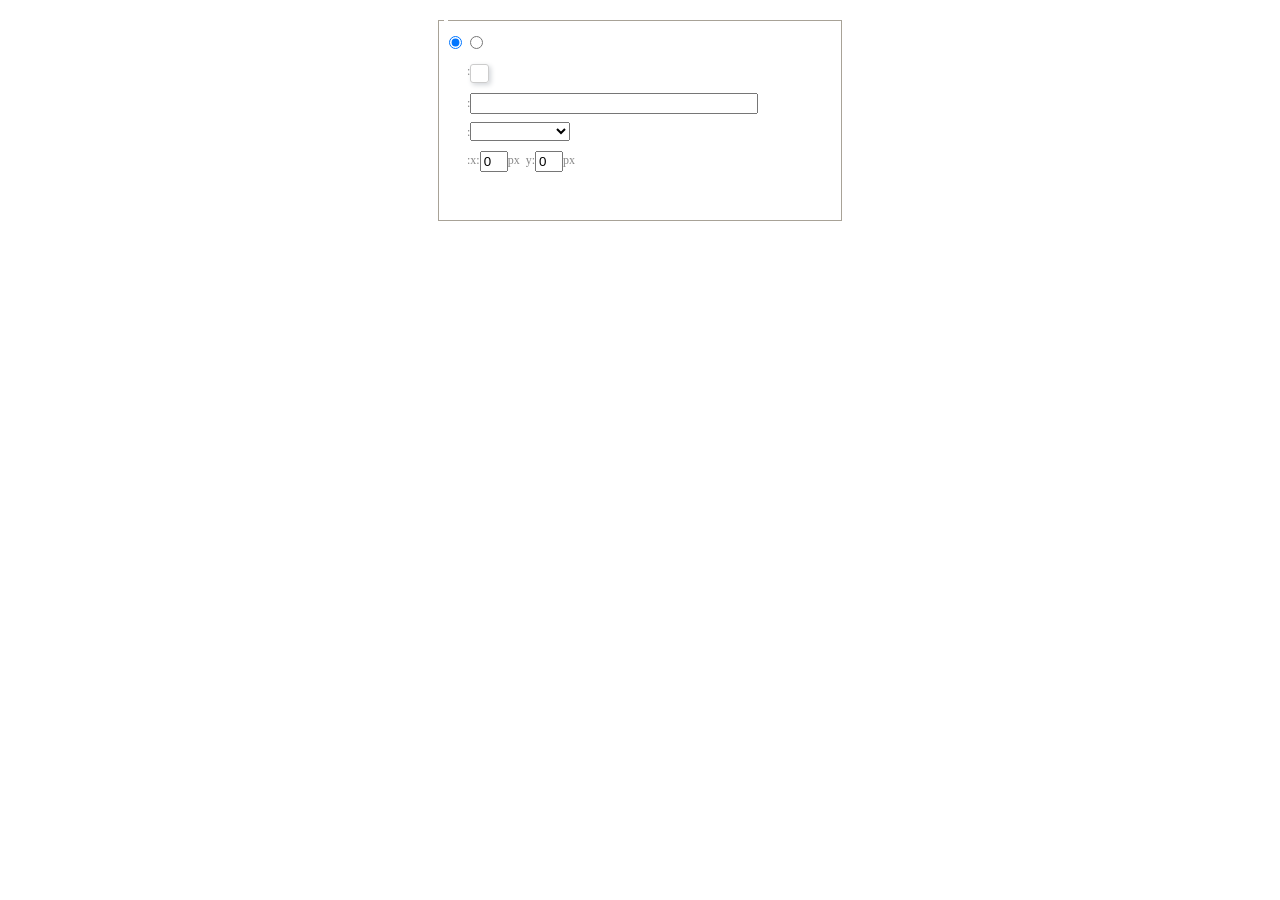
<file: untitled/static/dialogs/background/background.html>
<!DOCTYPE HTML>
<html>
<head>
    <meta http-equiv="Content-Type" content="text/html;charset=utf-8"/>
    <script type="text/javascript" src="../internal.js"></script>
    <link rel="stylesheet" type="text/css" href="background.css">
</head>
<body>
    <div id="bg_container" class="wrapper">
        <div id="tabHeads" class="tabhead">
            <span class="focus" data-content-id="normal"><var id="lang_background_normal"></var></span>
            <span class="" data-content-id="imgManager"><var id="lang_background_local"></var></span>
        </div>
        <div id="tabBodys" class="tabbody">
            <div id="normal" class="panel focus">
                <fieldset class="bgarea">
                    <legend><var id="lang_background_set"></var></legend>
                    <div class="content">
                        <div>
                            <label><input id="nocolorRadio" class="iptradio" type="radio" name="t" value="none" checked="checked"><var id="lang_background_none"></var></label>
                            <label><input id="coloredRadio" class="iptradio" type="radio" name="t" value="color"><var id="lang_background_colored"></var></label>
                        </div>
                        <div class="wrapcolor pl">
                            <div class="color">
                                <var id="lang_background_color"></var>:
                            </div>
                            <div id="colorPicker"></div>
                            <div class="clear"></div>
                        </div>
                        <div class="wrapcolor pl">
                            <label><var id="lang_background_netimg"></var>:</label><input class="txt" type="text" id="url">
                        </div>
                        <div id="alignment" class="alignment">
                            <var id="lang_background_align"></var>:<select id="repeatType">
                                <option value="center"></option>
                                <option value="repeat-x"></option>
                                <option value="repeat-y"></option>
                                <option value="repeat"></option>
                                <option value="self"></option>
                            </select>
                        </div>
                        <div id="custom" >
                            <var id="lang_background_position"></var>:x:<input type="text" size="1" id="x" maxlength="4" value="0">px&nbsp;&nbsp;y:<input type="text" size="1" id="y" maxlength="4" value="0">px
                        </div>
                    </div>
                </fieldset>

            </div>
            <div id="imgManager" class="panel">
                <div id="imageList" style=""></div>
            </div>
        </div>
    </div>
    <script type="text/javascript" src="background.js"></script>
</body>
</html>
</file>
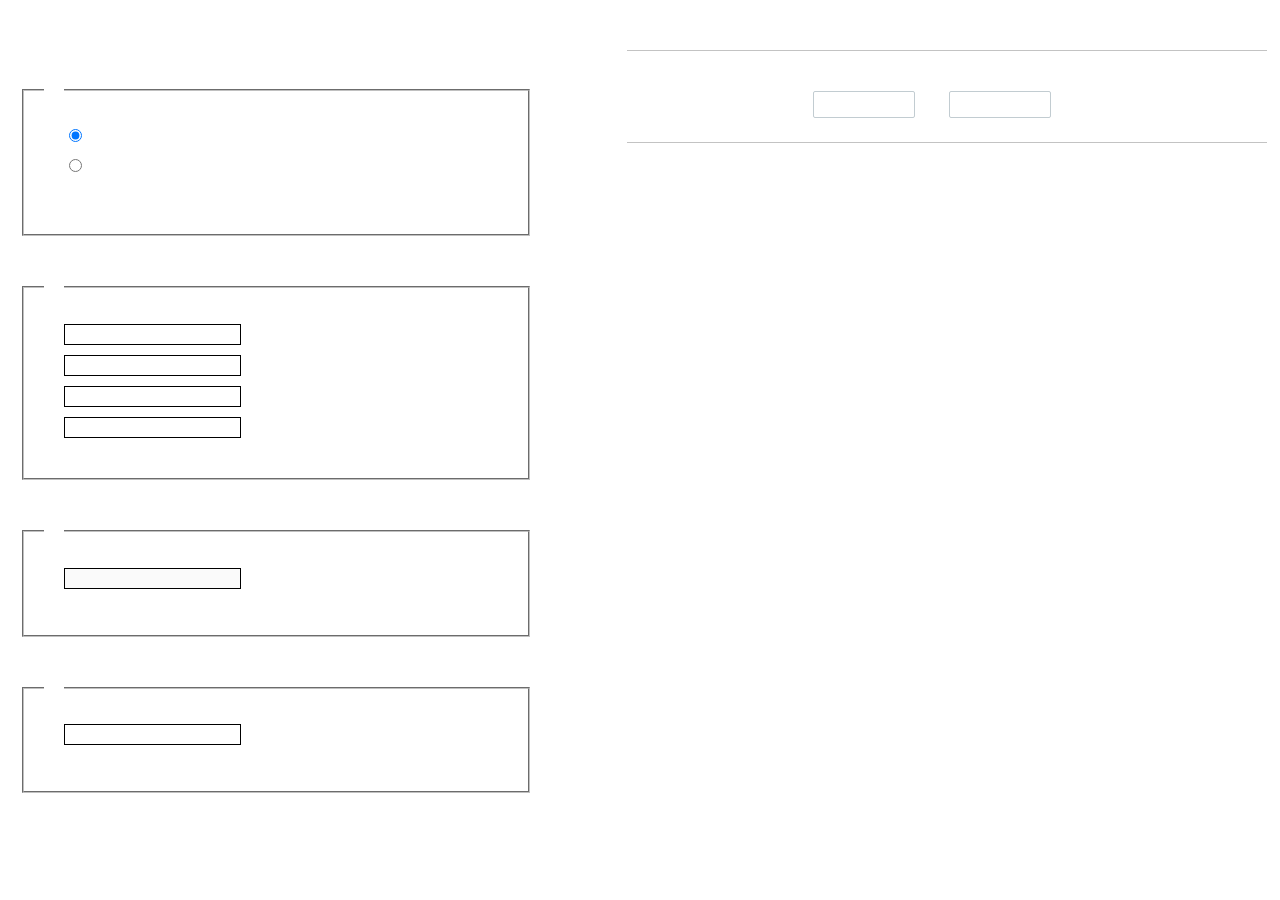
<file: untitled/static/dialogs/charts/charts.html>
<!DOCTYPE html>
<html>
    <head>
        <title>chart</title>
        <meta chartset="utf-8">
        <link rel="stylesheet" type="text/css" href="charts.css">
        <script type="text/javascript" src="../internal.js"></script>
    </head>
    <body>
        <div class="main">
            <div class="table-view">
                <h3><var id="lang_data_source"></var></h3>
                <div id="tableContainer" class="table-container"></div>
                <h3><var id="lang_chart_format"></var></h3>
                <form name="data-form">
                    <div class="charts-format">
                        <fieldset>
                            <legend><var id="lang_data_align"></var></legend>
                            <div class="format-item-container">
                                <label>
                                    <input type="radio" class="format-ctrl not-pie-item" name="charts-format" value="1" checked="checked">
                                    <var id="lang_chart_align_same"></var>
                                </label>
                                <label>
                                    <input type="radio" class="format-ctrl not-pie-item" name="charts-format" value="-1">
                                    <var id="lang_chart_align_reverse"></var>
                                </label>
                                <br>
                            </div>
                        </fieldset>
                        <fieldset>
                            <legend><var id="lang_chart_title"></var></legend>
                            <div class="format-item-container">
                                <label>
                                    <var id="lang_chart_main_title"></var><input type="text" name="title" class="data-item">
                                </label>
                                <label>
                                    <var id="lang_chart_sub_title"></var><input type="text" name="sub-title" class="data-item not-pie-item">
                                </label>
                                <label>
                                    <var id="lang_chart_x_title"></var><input type="text" name="x-title" class="data-item not-pie-item">
                                </label>
                                <label>
                                    <var id="lang_chart_y_title"></var><input type="text" name="y-title" class="data-item not-pie-item">
                                </label>
                            </div>
                        </fieldset>
                        <fieldset>
                            <legend><var id="lang_chart_tip"></var></legend>
                            <div class="format-item-container">
                                <label>
                                    <var id="lang_cahrt_tip_prefix"></var>
                                    <input type="text" id="tipInput" name="tip" class="data-item" disabled="disabled">
                                </label>
                                <p><var id="lang_cahrt_tip_description"></var></p>
                            </div>
                        </fieldset>
                        <fieldset>
                            <legend><var id="lang_chart_data_unit"></var></legend>
                            <div class="format-item-container">
                                <label><var id="lang_chart_data_unit_title"></var><input type="text" name="unit" class="data-item"></label>
                                <p><var id="lang_chart_data_unit_description"></var></p>
                            </div>
                        </fieldset>
                    </div>
                </form>
            </div>
            <div class="charts-view">
                <div id="chartsContainer" class="charts-container"></div>
                <div id="chartsType" class="charts-type">
                    <h3><var id="lang_chart_type"></var></h3>
                    <div class="scroll-view">
                        <div class="scroll-container">
                            <div id="scrollBed" class="scroll-bed"></div>
                        </div>
                        <div id="buttonContainer" class="button-container">
                            <a href="#" data-title="prev"><var id="lang_prev_btn"></var></a>
                            <a href="#" data-title="next"><var id="lang_next_btn"></var></a>
                        </div>
                    </div>
                </div>
            </div>
        </div>
        <script src="../../third-party/jquery-1.10.2.min.js"></script>
        <script src="../../third-party/highcharts/highcharts.js"></script>
        <script src="chart.config.js"></script>
        <script src="charts.js"></script>
    </body>
</html>
</file>
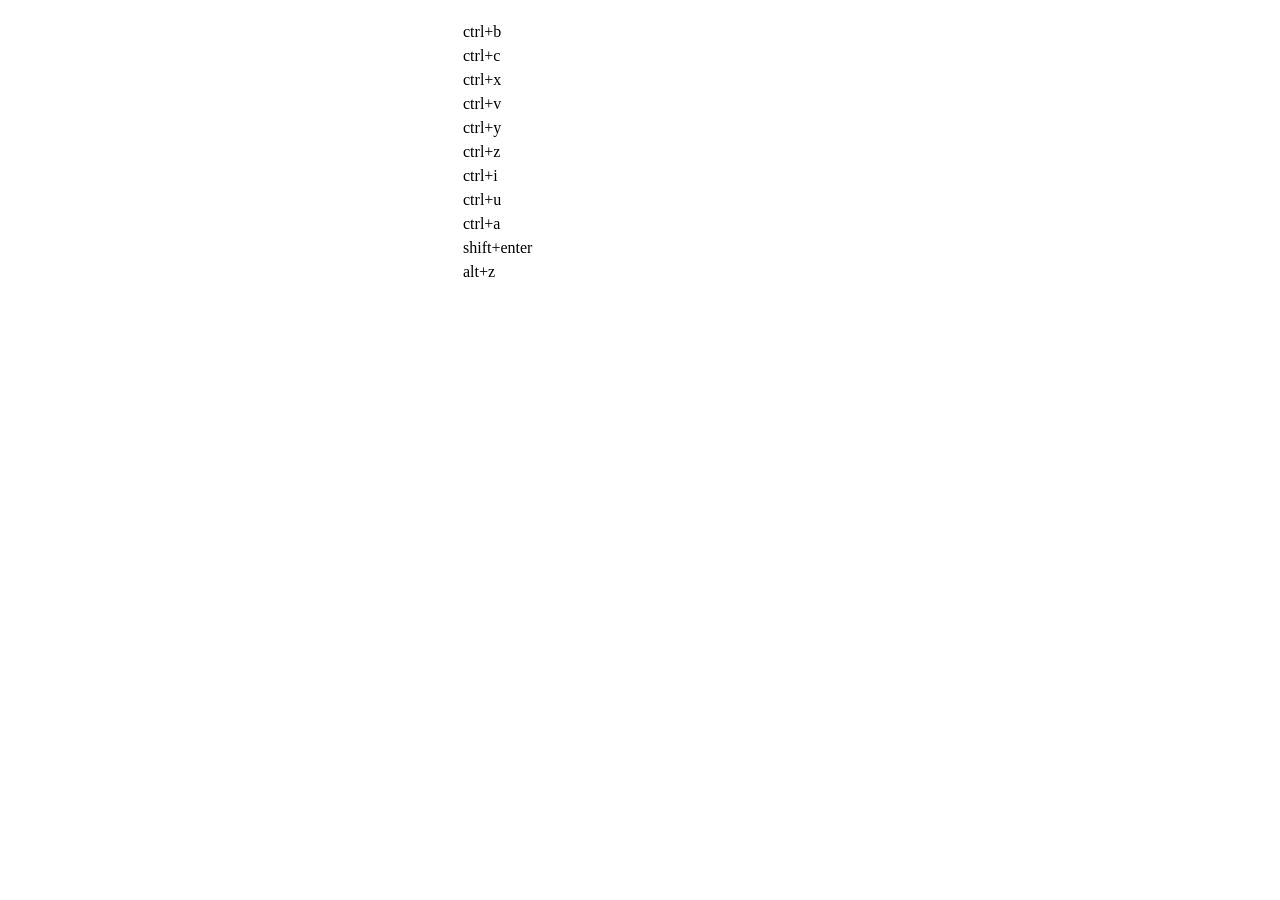
<file: untitled/static/dialogs/help/help.html>
<!DOCTYPE HTML PUBLIC "-//W3C//DTD HTML 4.01 Transitional//EN"
        "http://www.w3.org/TR/html4/loose.dtd">
<html>
<head>
    <title>帮助</title>
    <meta content="text/html; charset=utf-8" http-equiv="Content-Type"/>
    <script type="text/javascript" src="../internal.js"></script>
    <link rel="stylesheet" type="text/css" href="help.css">
</head>
<body>
<div class="wrapper" id="helptab">
    <div id="tabHeads" class="tabhead">
        <span class="focus" tabsrc="about"><var id="lang_input_about"></var></span>
        <span tabsrc="shortcuts"><var id="lang_input_shortcuts"></var></span>
    </div>
    <div id="tabBodys" class="tabbody">
        <div id="about" class="panel">
            <h1>UEditor</h1>
            <p id="version"></p>
            <p><var id="lang_input_introduction"></var></p>
        </div>
        <div id="shortcuts" class="panel">
            <table>
                <thead>
                <tr>
                    <td><var id="lang_Txt_shortcuts"></var></td>
                    <td><var id="lang_Txt_func"></var></td>
                </tr>
                </thead>
                <tbody>
                <tr>
                    <td>ctrl+b</td>
                    <td><var id="lang_Txt_bold"></var></td>
                </tr>
                <tr>
                    <td>ctrl+c</td>
                    <td><var id="lang_Txt_copy"></var></td>
                </tr>
                <tr>
                    <td>ctrl+x</td>
                    <td><var id="lang_Txt_cut"></var></td>
                </tr>
                <tr>
                    <td>ctrl+v</td>
                    <td><var id="lang_Txt_Paste"></var></td>
                </tr>
                <tr>
                    <td>ctrl+y</td>
                    <td><var id="lang_Txt_undo"></var></td>
                </tr>
                <tr>
                    <td>ctrl+z</td>
                    <td><var id="lang_Txt_redo"></var></td>
                </tr>
                <tr>
                    <td>ctrl+i</td>
                    <td><var id="lang_Txt_italic"></var></td>
                </tr>
                <tr>
                    <td>ctrl+u</td>
                    <td><var id="lang_Txt_underline"></var></td>
                </tr>
                <tr>
                    <td>ctrl+a</td>
                    <td><var id="lang_Txt_selectAll"></var></td>
                </tr>
                <tr>
                    <td>shift+enter</td>
                    <td><var id="lang_Txt_visualEnter"></var></td>
                </tr>
                <tr>
                    <td>alt+z</td>
                    <td><var id="lang_Txt_fullscreen"></var></td>
                </tr>
                </tbody>
            </table>
        </div>
    </div>
</div>
<script type="text/javascript" src="help.js"></script>
</body>
</html>
</file>
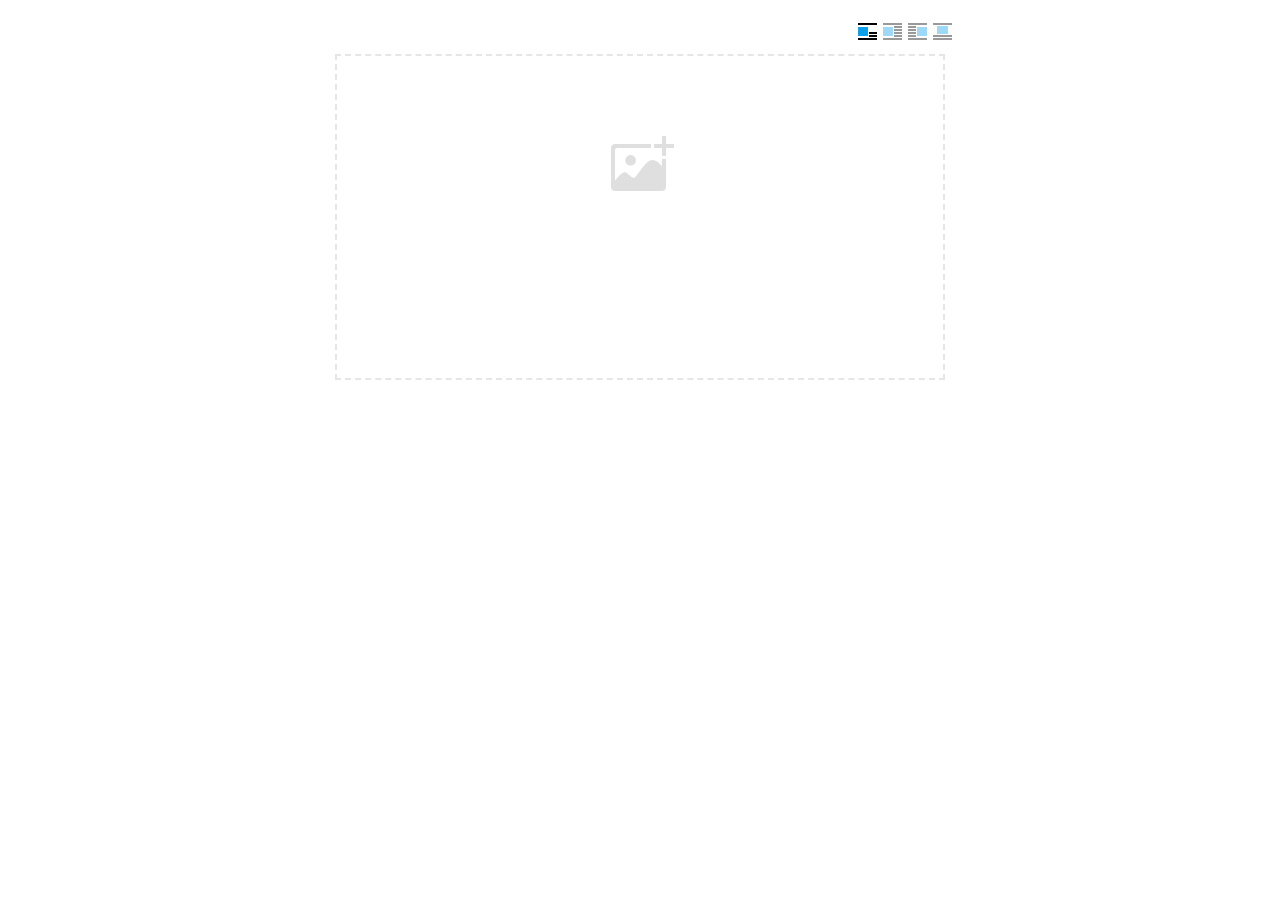
<file: untitled/static/dialogs/image/image.html>
<!doctype html>
<html>
<head>
    <meta charset="UTF-8">
    <title>ueditor图片对话框</title>
    <script type="text/javascript" src="../internal.js"></script>

    <!-- jquery -->
    <script type="text/javascript" src="../../third-party/jquery-1.10.2.min.js"></script>

    <!-- webuploader -->
    <script src="../../third-party/webuploader/webuploader.min.js"></script>
    <link rel="stylesheet" type="text/css" href="../../third-party/webuploader/webuploader.css">

    <!-- image dialog -->
    <link rel="stylesheet" href="image.css" type="text/css" />
</head>
<body>

    <div class="wrapper">
        <div id="tabhead" class="tabhead">
            <span class="tab" data-content-id="remote"><var id="lang_tab_remote"></var></span>
            <span class="tab focus" data-content-id="upload"><var id="lang_tab_upload"></var></span>
            <span class="tab" data-content-id="online"><var id="lang_tab_online"></var></span>
            <span class="tab" data-content-id="search"><var id="lang_tab_search"></var></span>
        </div>
        <div class="alignBar">
            <label class="algnLabel"><var id="lang_input_align"></var></label>
                    <span id="alignIcon">
                        <span id="noneAlign" class="none-align focus" data-align="none"></span>
                        <span id="leftAlign" class="left-align" data-align="left"></span>
                        <span id="rightAlign" class="right-align" data-align="right"></span>
                        <span id="centerAlign" class="center-align" data-align="center"></span>
                    </span>
            <input id="align" name="align" type="hidden" value="none"/>
        </div>
        <div id="tabbody" class="tabbody">

            <!-- 远程图片 -->
            <div id="remote" class="panel">
                <div class="top">
                    <div class="row">
                        <label for="url"><var id="lang_input_url"></var></label>
                        <span><input class="text" id="url" type="text"/></span>
                    </div>
                </div>
                <div class="left">
                    <div class="row">
                        <label><var id="lang_input_size"></var></label>
                        <span><var id="lang_input_width">&nbsp;&nbsp;</var><input class="text" type="text" id="width"/>px </span>
                        <span><var id="lang_input_height">&nbsp;&nbsp;</var><input class="text" type="text" id="height"/>px </span>
                        <span><input id="lock" type="checkbox" disabled="disabled"><span id="lockicon"></span></span>
                    </div>
                    <div class="row">
                        <label><var id="lang_input_border"></var></label>
                        <span><input class="text" type="text" id="border"/>px </span>
                    </div>
                    <div class="row">
                        <label><var id="lang_input_vhspace"></var></label>
                        <span><input class="text" type="text" id="vhSpace"/>px </span>
                    </div>
                    <div class="row">
                        <label><var id="lang_input_title"></var></label>
                        <span><input class="text" type="text" id="title"/></span>
                    </div>
                </div>
                <div class="right"><div id="preview"></div></div>
            </div>

            <!-- 上传图片 -->
            <div id="upload" class="panel focus">
                <div id="queueList" class="queueList">
                    <div class="statusBar element-invisible">
                        <div class="progress">
                            <span class="text">0%</span>
                            <span class="percentage"></span>
                        </div><div class="info"></div>
                        <div class="btns">
                            <div id="filePickerBtn"></div>
                            <div class="uploadBtn"><var id="lang_start_upload"></var></div>
                        </div>
                    </div>
                    <div id="dndArea" class="placeholder">
                        <div class="filePickerContainer">
                            <div id="filePickerReady"></div>
                        </div>
                    </div>
                    <ul class="filelist element-invisible">
                        <li id="filePickerBlock" class="filePickerBlock"></li>
                    </ul>
                </div>
            </div>

            <!-- 在线图片 -->
            <div id="online" class="panel">
                <div id="imageList"><var id="lang_imgLoading"></var></div>
            </div>

            <!-- 搜索图片 -->
            <div id="search" class="panel">
                <div class="searchBar">
                    <input id="searchTxt" class="searchTxt text" type="text" />
                    <select id="searchType" class="searchType">
                        <option value="&s=4&z=0"></option>
                        <option value="&s=1&z=19"></option>
                        <option value="&s=2&z=0"></option>
                        <option value="&s=3&z=0"></option>
                    </select>
                    <input id="searchReset" type="button"  />
                    <input id="searchBtn" type="button"  />
                </div>
                <div id="searchList" class="searchList"><ul id="searchListUl"></ul></div>
            </div>

        </div>
    </div>
    <script type="text/javascript" src="image.js"></script>

</body>
</html>
</file>
<file: untitled/static/dialogs/background/background.css>
.wrapper{ width: 424px;margin: 10px auto; zoom:1;position: relative}
.tabbody{height:225px;}
.tabbody .panel { position: absolute;width:100%; height:100%;background: #fff; display: none;}
.tabbody .focus { display: block;}

body{font-size: 12px;color: #888;overflow: hidden;}
input,label{vertical-align:middle}
.clear{clear: both;}
.pl{padding-left: 18px;padding-left: 23px\9;}

#imageList {width: 420px;height: 215px;margin-top: 10px;overflow: hidden;overflow-y: auto;}
#imageList div {float: left;width: 100px;height: 95px;margin: 5px 10px;}
#imageList img {cursor: pointer;border: 2px solid white;}

.bgarea{margin: 10px;padding: 5px;height: 84%;border: 1px solid #A8A297;}
.content div{margin: 10px 0 10px 5px;}
.content .iptradio{margin: 0px 5px 5px 0px;}
.txt{width:280px;}

.wrapcolor{height: 19px;}
div.color{float: left;margin: 0;}
#colorPicker{width: 17px;height: 17px;border: 1px solid #CCC;display: inline-block;border-radius: 3px;box-shadow: 2px 2px 5px #D3D6DA;margin: 0;float: left;}
div.alignment,#custom{margin-left: 23px;margin-left: 28px\9;}
#custom input{height: 15px;min-height: 15px;width:20px;}
#repeatType{width:100px;}


/* 图片管理样式 */
#imgManager {
    width: 100%;
    height: 225px;
}
#imgManager #imageList{
    width: 100%;
    overflow-x: hidden;
    overflow-y: auto;
}
#imgManager ul {
    display: block;
    list-style: none;
    margin: 0;
    padding: 0;
}
#imgManager li {
    float: left;
    display: block;
    list-style: none;
    padding: 0;
    width: 113px;
    height: 113px;
    margin: 9px 0 0 19px;
    background-color: #eee;
    overflow: hidden;
    cursor: pointer;
    position: relative;
}
#imgManager li.clearFloat {
    float: none;
    clear: both;
    display: block;
    width:0;
    height:0;
    margin: 0;
    padding: 0;
}
#imgManager li img {
    cursor: pointer;
}
#imgManager li .icon {
    cursor: pointer;
    width: 113px;
    height: 113px;
    position: absolute;
    top: 0;
    left: 0;
    z-index: 2;
    border: 0;
    background-repeat: no-repeat;
}
#imgManager li .icon:hover {
    width: 107px;
    height: 107px;
    border: 3px solid #1094fa;
}
#imgManager li.selected .icon {
    background-image: url(images/success.png);
    background-position: 75px 75px;
}
#imgManager li.selected .icon:hover {
    width: 107px;
    height: 107px;
    border: 3px solid #1094fa;
    background-position: 72px 72px;
}
</file>
<file: untitled/static/dialogs/charts/charts.css>
html, body {
    width: 100%;
    height: 100%;
    margin: 0;
    padding: 0;
    overflow-x: hidden;
}

.main {
    width: 100%;
    overflow: hidden;
}

.table-view {
    height: 100%;
    float: left;
    margin: 20px;
    width: 40%;
}

.table-view .table-container {
    width: 100%;
    margin-bottom: 50px;
    overflow: scroll;
}

.table-view th {
    padding: 5px 10px;
    background-color: #F7F7F7;
}

.table-view td {
    width: 50px;
    text-align: center;
    padding:0;
}

.table-container input {
    width: 40px;
    padding: 5px;
    border: none;
    outline: none;
}

.table-view caption {
    font-size: 18px;
    text-align: left;
}

.charts-view {
    /*margin-left: 49%!important;*/
    width: 50%;
    margin-left: 49%;
    height: 400px;
}

.charts-container {
    border-left: 1px solid #c3c3c3;
}

.charts-format fieldset {
    padding-left: 20px;
    margin-bottom: 50px;
}

.charts-format legend {
    padding-left: 10px;
    padding-right: 10px;
}

.format-item-container {
    padding: 20px;
}

.format-item-container label {
    display: block;
    margin: 10px 0;
}

.charts-format .data-item {
    border: 1px solid black;
    outline: none;
    padding: 2px 3px;
}

/* 图表类型 */

.charts-type {
    margin-top: 50px;
    height: 300px;
}

.scroll-view {
    border: 1px solid #c3c3c3;
    border-left: none;
    border-right: none;
    overflow: hidden;
}

.scroll-container {
    margin: 20px;
    width: 100%;
    overflow: hidden;
}

.scroll-bed {
    width: 10000px;
    _margin-top: 20px;
    -webkit-transition: margin-left .5s ease;
    -moz-transition: margin-left .5s ease;
    transition: margin-left .5s ease;
}

.view-box {
    display: inline-block;
    *display: inline;
    *zoom: 1;
    margin-right: 20px;
    border: 2px solid white;
    line-height: 0;
    overflow: hidden;
    cursor: pointer;
}

.view-box img {
    border: 1px solid #cecece;
}

.view-box.selected {
    border-color: #7274A7;
}

.button-container {
    margin-bottom: 20px;
    text-align: center;
}

.button-container a {
    display: inline-block;
    width: 100px;
    height: 25px;
    line-height: 25px;
    border: 1px solid #c2ccd1;
    margin-right: 30px;
    text-decoration: none;
    color: black;
    -webkit-border-radius: 2px;
    -moz-border-radius: 2px;
    border-radius: 2px;
}

.button-container a:HOVER {
    background: #fcfcfc;
}

.button-container a:ACTIVE {
    border-top-color: #c2ccd1;
    box-shadow:inset 0 5px 4px -4px rgba(49, 49, 64, 0.1);
}

.edui-charts-not-data {
    height: 100px;
    line-height: 100px;
    text-align: center;
}
</file>
<file: untitled/static/dialogs/help/help.css>
.wrapper{width: 370px;margin: 10px auto;zoom: 1;}
.tabbody{height: 360px;}
.tabbody .panel{width:100%;height: 360px;position: absolute;background: #fff;}
.tabbody .panel h1{font-size:26px;margin: 5px 0 0 5px;}
.tabbody .panel p{font-size:12px;margin: 5px 0 0 5px;}
.tabbody table{width:90%;line-height: 20px;margin: 5px 0 0 5px;;}
.tabbody table thead{font-weight: bold;line-height: 25px;}
</file>
<file: untitled/static/third-party/webuploader/webuploader.css>
.webuploader-container {
	position: relative;
}
.webuploader-element-invisible {
	position: absolute !important;
	clip: rect(1px 1px 1px 1px); /* IE6, IE7 */
    clip: rect(1px,1px,1px,1px);
}
.webuploader-pick {
	position: relative;
	display: inline-block;
	cursor: pointer;
	background: #00b7ee;
	padding: 10px 15px;
	color: #fff;
	text-align: center;
	border-radius: 3px;
	overflow: hidden;
}
.webuploader-pick-hover {
	background: #00a2d4;
}

.webuploader-pick-disable {
	opacity: 0.6;
	pointer-events:none;
}
</file>
<file: untitled/static/dialogs/image/image.css>
@charset "utf-8";
/* dialog样式 */
.wrapper {
    zoom: 1;
    width: 630px;
    *width: 626px;
    height: 380px;
    margin: 0 auto;
    padding: 10px;
    position: relative;
    font-family: sans-serif;
}

/*tab样式框大小*/
.tabhead {
    float:left;
}
.tabbody {
    width: 100%;
    height: 346px;
    position: relative;
    clear: both;
}

.tabbody .panel {
    position: absolute;
    width: 0;
    height: 0;
    background: #fff;
    overflow: hidden;
    display: none;
}

.tabbody .panel.focus {
    width: 100%;
    height: 346px;
    display: block;
}

/* 图片对齐方式 */
.alignBar{
    float:right;
    margin-top: 5px;
    position: relative;
}

.alignBar .algnLabel{
    float:left;
    height: 20px;
    line-height: 20px;
}

.alignBar #alignIcon{
    zoom:1;
    _display: inline;
    display: inline-block;
    position: relative;
}
.alignBar #alignIcon span{
    float: left;
    cursor: pointer;
    display: block;
    width: 19px;
    height: 17px;
    margin-right: 3px;
    margin-left: 3px;
    background-image: url(./images/alignicon.jpg);
}
.alignBar #alignIcon .none-align{
    background-position: 0 -18px;
}
.alignBar #alignIcon .left-align{
    background-position: -20px -18px;
}
.alignBar #alignIcon .right-align{
    background-position: -40px -18px;
}
.alignBar #alignIcon .center-align{
    background-position: -60px -18px;
}
.alignBar #alignIcon .none-align.focus{
    background-position: 0 0;
}
.alignBar #alignIcon .left-align.focus{
    background-position: -20px 0;
}
.alignBar #alignIcon .right-align.focus{
    background-position: -40px 0;
}
.alignBar #alignIcon .center-align.focus{
    background-position: -60px 0;
}




/* 远程图片样式 */
#remote {
    z-index: 200;
}

#remote .top{
    width: 100%;
    margin-top: 25px;
}
#remote .left{
    display: block;
    float: left;
    width: 300px;
    height:10px;
}
#remote .right{
    display: block;
    float: right;
    width: 300px;
    height:10px;
}
#remote .row{
    margin-left: 20px;
    clear: both;
    height: 40px;
}

#remote .row label{
    text-align: center;
    width: 50px;
    zoom:1;
    _display: inline;
    display:inline-block;
    vertical-align: middle;
}
#remote .row label.algnLabel{
    float: left;

}

#remote input.text{
    width: 150px;
    padding: 3px 6px;
    font-size: 14px;
    line-height: 1.42857143;
    color: #555;
    background-color: #fff;
    background-image: none;
    border: 1px solid #ccc;
    border-radius: 4px;
    -webkit-box-shadow: inset 0 1px 1px rgba(0, 0, 0, .075);
    box-shadow: inset 0 1px 1px rgba(0, 0, 0, .075);
    -webkit-transition: border-color ease-in-out .15s, box-shadow ease-in-out .15s;
    transition: border-color ease-in-out .15s, box-shadow ease-in-out .15s;
}
#remote input.text:focus {
    border-color: #66afe9;
    outline: 0;
    -webkit-box-shadow: inset 0 1px 1px rgba(0, 0, 0, .075), 0 0 8px rgba(102, 175, 233, .6);
    box-shadow: inset 0 1px 1px rgba(0, 0, 0, .075), 0 0 8px rgba(102, 175, 233, .6);
}
#remote #url{
    width: 500px;
    margin-bottom: 2px;
}
#remote #width,
#remote #height{
    width: 20px;
    margin-left: 2px;
    margin-right: 2px;
}
#remote #border,
#remote #vhSpace,
#remote #title{
    width: 180px;
    margin-right: 5px;
}
#remote #lock{
}
#remote #lockicon{
    zoom: 1;
    _display:inline;
    display: inline-block;
    width: 20px;
    height: 20px;
    background: url("../../themes/default/images/lock.gif") -13px -13px no-repeat;
    vertical-align: middle;
}
#remote #preview{
    clear: both;
    width: 260px;
    height: 240px;
    z-index: 9999;
    margin-top: 10px;
    background-color: #eee;
    overflow: hidden;
}

/* 上传图片 */
.tabbody #upload.panel {
    width: 0;
    height: 0;
    overflow: hidden;
    position: absolute !important;
    clip: rect(1px, 1px, 1px, 1px);
    background: #fff;
    display: block;
}

.tabbody #upload.panel.focus {
    width: 100%;
    height: 346px;
    display: block;
    clip: auto;
}

#upload .queueList {
    margin: 0;
    width: 100%;
    height: 100%;
    position: absolute;
    overflow: hidden;
}

#upload p {
    margin: 0;
}

.element-invisible {
    width: 0 !important;
    height: 0 !important;
    border: 0;
    padding: 0;
    margin: 0;
    overflow: hidden;
    position: absolute !important;
    clip: rect(1px, 1px, 1px, 1px);
}

#upload .placeholder {
    margin: 10px;
    border: 2px dashed #e6e6e6;
    *border: 0px dashed #e6e6e6;
    height: 172px;
    padding-top: 150px;
    text-align: center;
    background: url(./images/image.png) center 70px no-repeat;
    color: #cccccc;
    font-size: 18px;
    position: relative;
    top:0;
    *top: 10px;
}

#upload .placeholder .webuploader-pick {
    font-size: 18px;
    background: #00b7ee;
    border-radius: 3px;
    line-height: 44px;
    padding: 0 30px;
    *width: 120px;
    color: #fff;
    display: inline-block;
    margin: 0 auto 20px auto;
    cursor: pointer;
    box-shadow: 0 1px 1px rgba(0, 0, 0, 0.1);
}

#upload .placeholder .webuploader-pick-hover {
    background: #00a2d4;
}


#filePickerContainer {
    text-align: center;
}

#upload .placeholder .flashTip {
    color: #666666;
    font-size: 12px;
    position: absolute;
    width: 100%;
    text-align: center;
    bottom: 20px;
}

#upload .placeholder .flashTip a {
    color: #0785d1;
    text-decoration: none;
}

#upload .placeholder .flashTip a:hover {
    text-decoration: underline;
}

#upload .placeholder.webuploader-dnd-over {
    border-color: #999999;
}

#upload .filelist {
    list-style: none;
    margin: 0;
    padding: 0;
    overflow-x: hidden;
    overflow-y: auto;
    position: relative;
    height: 300px;
}

#upload .filelist:after {
    content: '';
    display: block;
    width: 0;
    height: 0;
    overflow: hidden;
    clear: both;
    position: relative;
}

#upload .filelist li {
    width: 113px;
    height: 113px;
    background: url(./images/bg.png);
    text-align: center;
    margin: 9px 0 0 9px;
    *margin: 6px 0 0 6px;
    position: relative;
    display: block;
    float: left;
    overflow: hidden;
    font-size: 12px;
}

#upload .filelist li p.log {
    position: relative;
    top: -45px;
}

#upload .filelist li p.title {
    position: absolute;
    top: 0;
    left: 0;
    width: 100%;
    overflow: hidden;
    white-space: nowrap;
    text-overflow: ellipsis;
    top: 5px;
    text-indent: 5px;
    text-align: left;
}

#upload .filelist li p.progress {
    position: absolute;
    width: 100%;
    bottom: 0;
    left: 0;
    height: 8px;
    overflow: hidden;
    z-index: 50;
    margin: 0;
    border-radius: 0;
    background: none;
    -webkit-box-shadow: 0 0 0;
}

#upload .filelist li p.progress span {
    display: none;
    overflow: hidden;
    width: 0;
    height: 100%;
    background: #1483d8 url(./images/progress.png) repeat-x;

    -webit-transition: width 200ms linear;
    -moz-transition: width 200ms linear;
    -o-transition: width 200ms linear;
    -ms-transition: width 200ms linear;
    transition: width 200ms linear;

    -webkit-animation: progressmove 2s linear infinite;
    -moz-animation: progressmove 2s linear infinite;
    -o-animation: progressmove 2s linear infinite;
    -ms-animation: progressmove 2s linear infinite;
    animation: progressmove 2s linear infinite;

    -webkit-transform: translateZ(0);
}

@-webkit-keyframes progressmove {
    0% {
        background-position: 0 0;
    }
    100% {
        background-position: 17px 0;
    }
}

@-moz-keyframes progressmove {
    0% {
        background-position: 0 0;
    }
    100% {
        background-position: 17px 0;
    }
}

@keyframes progressmove {
    0% {
        background-position: 0 0;
    }
    100% {
        background-position: 17px 0;
    }
}

#upload .filelist li p.imgWrap {
    position: relative;
    z-index: 2;
    line-height: 113px;
    vertical-align: middle;
    overflow: hidden;
    width: 113px;
    height: 113px;

    -webkit-transform-origin: 50% 50%;
    -moz-transform-origin: 50% 50%;
    -o-transform-origin: 50% 50%;
    -ms-transform-origin: 50% 50%;
    transform-origin: 50% 50%;

    -webit-transition: 200ms ease-out;
    -moz-transition: 200ms ease-out;
    -o-transition: 200ms ease-out;
    -ms-transition: 200ms ease-out;
    transition: 200ms ease-out;
}

#upload .filelist li img {
    width: 100%;
}

#upload .filelist li p.error {
    background: #f43838;
    color: #fff;
    position: absolute;
    bottom: 0;
    left: 0;
    height: 28px;
    line-height: 28px;
    width: 100%;
    z-index: 100;
    display:none;
}

#upload .filelist li .success {
    display: block;
    position: absolute;
    left: 0;
    bottom: 0;
    height: 40px;
    width: 100%;
    z-index: 200;
    background: url(./images/success.png) no-repeat right bottom;
    background: url(./images/success.gif) no-repeat right bottom \9;
}

#upload .filelist li.filePickerBlock {
    width: 113px;
    height: 113px;
    background: url(./images/image.png) no-repeat center 12px;
    border: 1px solid #eeeeee;
    border-radius: 0;
}
#upload .filelist li.filePickerBlock div.webuploader-pick  {
    width: 100%;
    height: 100%;
    margin: 0;
    padding: 0;
    opacity: 0;
    background: none;
    font-size: 0;
}

#upload .filelist div.file-panel {
    position: absolute;
    height: 0;
    filter: progid:DXImageTransform.Microsoft.gradient(GradientType=0, startColorstr='#80000000', endColorstr='#80000000') \0;
    background: rgba(0, 0, 0, 0.5);
    width: 100%;
    top: 0;
    left: 0;
    overflow: hidden;
    z-index: 300;
}

#upload .filelist div.file-panel span {
    width: 24px;
    height: 24px;
    display: inline;
    float: right;
    text-indent: -9999px;
    overflow: hidden;
    background: url(./images/icons.png) no-repeat;
    background: url(./images/icons.gif) no-repeat \9;
    margin: 5px 1px 1px;
    cursor: pointer;
    -webkit-tap-highlight-color: rgba(0,0,0,0);
    -webkit-user-select: none;
    -moz-user-select: none;
    -ms-user-select: none;
    user-select: none;
}

#upload .filelist div.file-panel span.rotateLeft {
    display:none;
    background-position: 0 -24px;
}

#upload .filelist div.file-panel span.rotateLeft:hover {
    background-position: 0 0;
}

#upload .filelist div.file-panel span.rotateRight {
    display:none;
    background-position: -24px -24px;
}

#upload .filelist div.file-panel span.rotateRight:hover {
    background-position: -24px 0;
}

#upload .filelist div.file-panel span.cancel {
    background-position: -48px -24px;
}

#upload .filelist div.file-panel span.cancel:hover {
    background-position: -48px 0;
}

#upload .statusBar {
    height: 45px;
    border-bottom: 1px solid #dadada;
    margin: 0 10px;
    padding: 0;
    line-height: 45px;
    vertical-align: middle;
    position: relative;
}

#upload .statusBar .progress {
    border: 1px solid #1483d8;
    width: 198px;
    background: #fff;
    height: 18px;
    position: absolute;
    top: 12px;
    display: none;
    text-align: center;
    line-height: 18px;
    color: #6dbfff;
    margin: 0 10px 0 0;
}
#upload .statusBar .progress span.percentage {
    width: 0;
    height: 100%;
    left: 0;
    top: 0;
    background: #1483d8;
    position: absolute;
}
#upload .statusBar .progress span.text {
    position: relative;
    z-index: 10;
}

#upload .statusBar .info {
    display: inline-block;
    font-size: 14px;
    color: #666666;
}

#upload .statusBar .btns {
    position: absolute;
    top: 7px;
    right: 0;
    line-height: 30px;
}

#filePickerBtn {
    display: inline-block;
    float: left;
}
#upload .statusBar .btns .webuploader-pick,
#upload .statusBar .btns .uploadBtn,
#upload .statusBar .btns .uploadBtn.state-uploading,
#upload .statusBar .btns .uploadBtn.state-paused {
    background: #ffffff;
    border: 1px solid #cfcfcf;
    color: #565656;
    padding: 0 18px;
    display: inline-block;
    border-radius: 3px;
    margin-left: 10px;
    cursor: pointer;
    font-size: 14px;
    float: left;
    -webkit-user-select: none;
    -moz-user-select: none;
    -ms-user-select: none;
    user-select: none;
}
#upload .statusBar .btns .webuploader-pick-hover,
#upload .statusBar .btns .uploadBtn:hover,
#upload .statusBar .btns .uploadBtn.state-uploading:hover,
#upload .statusBar .btns .uploadBtn.state-paused:hover {
    background: #f0f0f0;
}

#upload .statusBar .btns .uploadBtn,
#upload .statusBar .btns .uploadBtn.state-paused{
    background: #00b7ee;
    color: #fff;
    border-color: transparent;
}
#upload .statusBar .btns .uploadBtn:hover,
#upload .statusBar .btns .uploadBtn.state-paused:hover{
    background: #00a2d4;
}

#upload .statusBar .btns .uploadBtn.disabled {
    pointer-events: none;
    filter:alpha(opacity=60);
    -moz-opacity:0.6;
    -khtml-opacity: 0.6;
    opacity: 0.6;
}



/* 图片管理样式 */
#online {
    width: 100%;
    height: 336px;
    padding: 10px 0 0 0;
}
#online #imageList{
    width: 100%;
    height: 100%;
    overflow-x: hidden;
    overflow-y: auto;
    position: relative;
}
#online ul {
    display: block;
    list-style: none;
    margin: 0;
    padding: 0;
}
#online li {
    float: left;
    display: block;
    list-style: none;
    padding: 0;
    width: 113px;
    height: 113px;
    margin: 0 0 9px 9px;
    *margin: 0 0 6px 6px;
    background-color: #eee;
    overflow: hidden;
    cursor: pointer;
    position: relative;
}
#online li.clearFloat {
    float: none;
    clear: both;
    display: block;
    width:0;
    height:0;
    margin: 0;
    padding: 0;
}
#online li img {
    cursor: pointer;
}
#online li .icon {
    cursor: pointer;
    width: 113px;
    height: 113px;
    position: absolute;
    top: 0;
    left: 0;
    z-index: 2;
    border: 0;
    background-repeat: no-repeat;
}
#online li .icon:hover {
    width: 107px;
    height: 107px;
    border: 3px solid #1094fa;
}
#online li.selected .icon {
    background-image: url(images/success.png);
    background-image: url(images/success.gif)\9;
    background-position: 75px 75px;
}
#online li.selected .icon:hover {
    width: 107px;
    height: 107px;
    border: 3px solid #1094fa;
    background-position: 72px 72px;
}


/* 图片搜索样式 */
#search .searchBar {
    width: 100%;
    height: 30px;
    margin: 10px 0 5px 0;
    padding: 0;
}

#search input.text{
    width: 150px;
    padding: 3px 6px;
    font-size: 14px;
    line-height: 1.42857143;
    color: #555;
    background-color: #fff;
    background-image: none;
    border: 1px solid #ccc;
    border-radius: 4px;
    -webkit-box-shadow: inset 0 1px 1px rgba(0, 0, 0, .075);
    box-shadow: inset 0 1px 1px rgba(0, 0, 0, .075);
    -webkit-transition: border-color ease-in-out .15s, box-shadow ease-in-out .15s;
    transition: border-color ease-in-out .15s, box-shadow ease-in-out .15s;
}
#search input.text:focus {
    border-color: #66afe9;
    outline: 0;
    -webkit-box-shadow: inset 0 1px 1px rgba(0, 0, 0, .075), 0 0 8px rgba(102, 175, 233, .6);
    box-shadow: inset 0 1px 1px rgba(0, 0, 0, .075), 0 0 8px rgba(102, 175, 233, .6);
}
#search input.searchTxt {
    margin-left:5px;
    padding-left: 5px;
    background: #FFF;
    width: 300px;
    *width: 260px;
    height: 21px;
    line-height: 21px;
    float: left;
    dislay: block;
}

#search .searchType {
    width: 65px;
    height: 28px;
    padding:0;
    line-height: 28px;
    border: 1px solid #d7d7d7;
    border-radius: 0;
    vertical-align: top;
    margin-left: 5px;
    float: left;
    dislay: block;
}

#search #searchBtn,
#search #searchReset {
    display: inline-block;
    margin-bottom: 0;
    margin-right: 5px;
    padding: 4px 10px;
    font-weight: 400;
    text-align: center;
    vertical-align: middle;
    cursor: pointer;
    background-image: none;
    border: 1px solid transparent;
    white-space: nowrap;
    font-size: 14px;
    border-radius: 4px;
    -webkit-user-select: none;
    -moz-user-select: none;
    -ms-user-select: none;
    user-select: none;
    vertical-align: top;
    float: right;
}

#search #searchBtn {
    color: white;
    border-color: #285e8e;
    background-color: #3b97d7;
}
#search #searchReset {
    color: #333;
    border-color: #ccc;
    background-color: #fff;
}
#search #searchBtn:hover {
    background-color: #3276b1;
}
#search #searchReset:hover {
    background-color: #eee;
}

#search .msg {
    margin-left: 5px;
}

#search .searchList{
    width: 100%;
    height: 300px;
    overflow: hidden;
    clear: both;
}
#search .searchList ul{
    margin:0;
    padding:0;
    list-style:none;
    clear: both;
    width: 100%;
    height: 100%;
    overflow-x: hidden;
    overflow-y: auto;
    zoom: 1;
    position: relative;
}

#search .searchList li {
    list-style:none;
    float: left;
    display: block;
    width: 115px;
    margin: 5px 10px 5px 20px;
    *margin: 5px 10px 5px 15px;
    padding:0;
    font-size: 12px;
    box-shadow: 0 1px 3px rgba(0, 0, 0, .3);
    -moz-box-shadow: 0 1px 3px rgba(0, 0, 0, .3);
    -webkit-box-shadow: 0 1px 3px rgba(0, 0, 0, .3);
    position: relative;
    vertical-align: top;
    text-align: center;
    overflow: hidden;
    cursor: pointer;
    filter: alpha(Opacity=100);
    -moz-opacity: 1;
    opacity: 1;
    border: 2px solid #eee;
}

#search .searchList li.selected {
    filter: alpha(Opacity=40);
    -moz-opacity: 0.4;
    opacity: 0.4;
    border: 2px solid #00a0e9;
}

#search .searchList li p {
    background-color: #eee;
    margin: 0;
    padding: 0;
    position: relative;
    width:100%;
    height:115px;
    overflow: hidden;
}

#search .searchList li p img {
    cursor: pointer;
    border: 0;
}

#search .searchList li a {
    color: #999;
    border-top: 1px solid #F2F2F2;
    background: #FAFAFA;
    text-align: center;
    display: block;
    padding: 0 5px;
    width: 105px;
    height:32px;
    line-height:32px;
    white-space:nowrap;
    text-overflow:ellipsis;
    text-decoration: none;
    overflow: hidden;
    word-break: break-all;
}

#search .searchList a:hover {
    text-decoration: underline;
    color: #333;
}
#search .searchList .clearFloat{
    clear: both;
}
</file>
